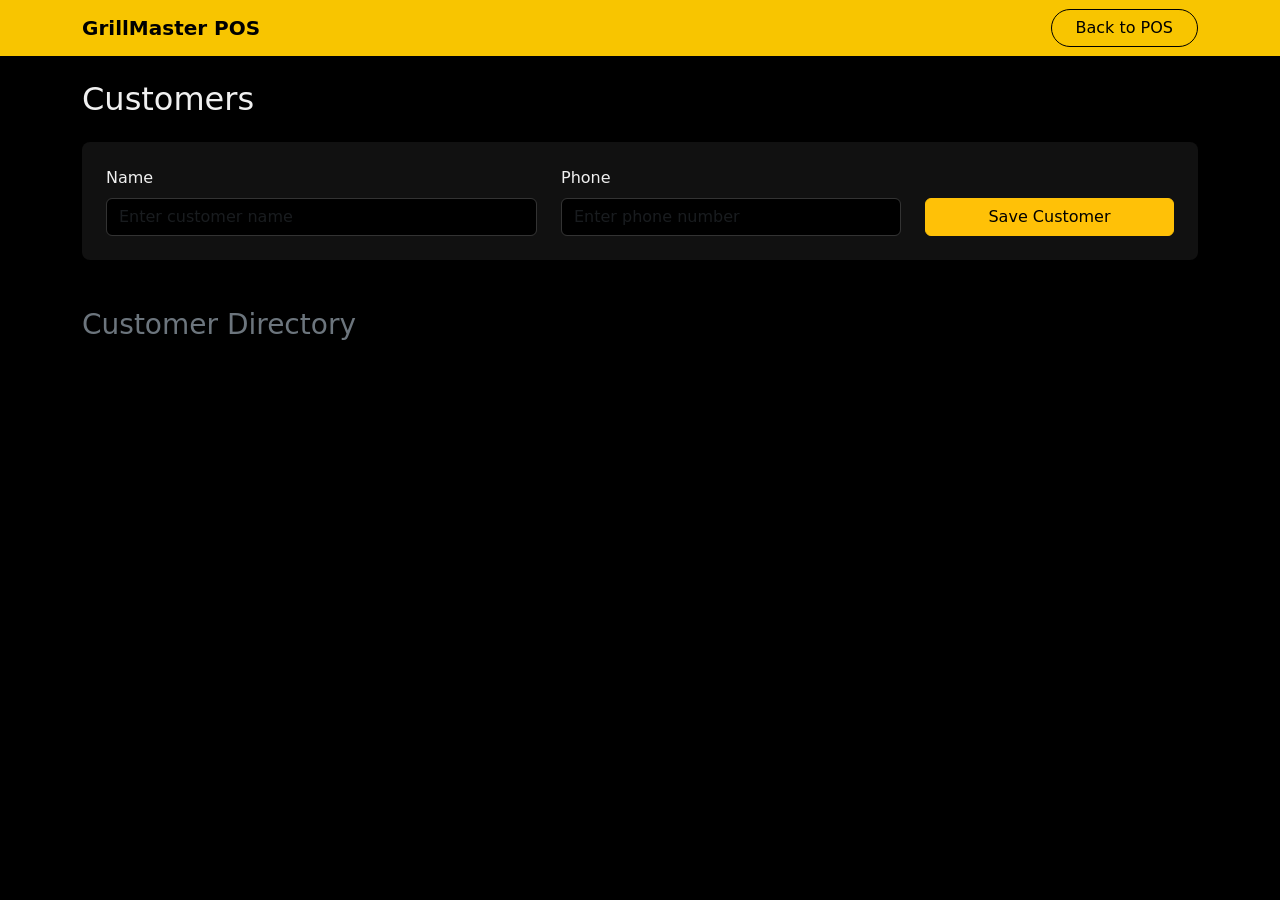
<file: customers.html>
<!DOCTYPE html>
<html lang="en">

<head>
    <meta charset="UTF-8">
    <meta name="viewport" content="width=device-width, initial-scale=1.0">
    <title>Customers - GrillMaster POS</title>
    <link rel="stylesheet" href="assets/css/customer.css">
    <link href="https://cdn.jsdelivr.net/npm/bootstrap@5.3.8/dist/css/bootstrap.min.css" rel="stylesheet"
        integrity="sha384-sRIl4kxILFvY47J16cr9ZwB07vP4J8+LH7qKQnuqkuIAvNWLzeN8tE5YBujZqJLB" crossorigin="anonymous">
</head>

<body>

    <!-- Navbar -->
    <nav class="navbar navbar-top shadow-sm">
        <div class="container d-flex justify-content-between">
            <a class="navbar-brand" href="index.html">
                GrillMaster POS
            </a>
            <a class="btn btn-outline-dark rounded-pill px-4 btn-back-pos" href="index.html">
                Back to POS
            </a>
        </div>
    </nav>

    <div class="container mt-4">

        <h2 class="page-title">Customers</h2>

       
        <div class="dark-card p-4 mb-5">
            <form id="customerForm" class="row g-3 g-md-4 align-items-end">
                <input type="hidden" id="cust_id">

                <div class="col-12 col-md-5">
                    <label for="cust_name" class="form-label">Name</label>
                    <input id="cust_name" class="form-control" required placeholder="Enter customer name">
                </div>

                <div class="col-12 col-md-4">
                    <label for="cust_phone" class="form-label">Phone</label>
                    <input id="cust_phone" class="form-control" type="tel" placeholder="Enter phone number">
                </div>

                
                <div class="col-12 col-md-3">
                    <button class="btn btn-warning w-100 save-btn" type="submit">
                        Save Customer
                    </button>
                </div>
            </form>
        </div>

        
        <h3 class="text-secondary mb-3">Customer Directory</h3>
        <div id="customersTable" class="customer-list">
           
        </div>
    </div>



    <script src="assets/js/storage.js"></script>
    <script src="assets/js/customers.js"></script>
    <script src="https://cdn.jsdelivr.net/npm/bootstrap@5.3.8/dist/js/bootstrap.bundle.min.js"
        integrity="sha384-FKyoEForCGlyvwx9Hj09JcYn3nv7wiPVlz7YYwJrWVcXK/BmnVDxM+D2scQbITxI"
        crossorigin="anonymous"></script>
</body>

</html>
</file>
<file: assets/css/customer.css>
.dark-navbar {
    background-color: #f8c500;
    padding: 12px ;
}

.dark-brand {
    font-size: 28px;
    color: #f8c500 ;
}

body {
     background-color: #000000  !important;
     color:#f0f0f0 ;
     font-family: "Inter", Arial, sans-serif;
}

.navbar-top {
     background-color: #f8c500 !important;
 }

 .navbar-brand {
     font-size: 28px;
     color:#000000  !important;
     /* Black text on yellow */
     font-weight: 700;
 }

 
 .btn-back-pos {
     color:#000000  !important;
     border-color: #000000 !important;
     font-weight: 600;
 }

 .btn-back-pos:hover {
     background-color: #000000;;
     color:  #f8c500 !important;
 }

 .page-title {
     color: #f0f0f0;
     margin-bottom: 1.5rem;
 }

 
 .dark-card {
     background-color: #111111; ;
     border-radius: 8px;
 }

 
 .form-label {
     color:  #f0f0f0;
 }

 .form-control {
     background-color: #000000  !important;
     color:  #f0f0f0 !important;
     border: 1px solid #333 !important;
     /* Subtle initial border */
     border-radius: 6px;
 }

 .form-control:focus {
     border-color:#f8c500 !important;
     box-shadow: 0 0 0 0.25rem rgba(248, 197, 0, 0.4) !important;
     /* Yellow glow */
     background-color:#000000 !important;
     color:#f0f0f0 !important;
     outline: none !important;
 }

 
 .btn-warning {
     background-color: #f8c500;
     color:#000000  !important;
     border-color: #f8c500;
     font-weight: 600;
 }

 
 .customer-record {
     padding: 1rem 0;
     border-bottom: 1px solid #1a1a1a;
     /* Very subtle dark gray separator */
     transition: background-color 0.2s ease;
 }

 .customer-record:hover {
     background-color: #080808;
     
 }

 .customer-record:last-child {
     border-bottom: none;
    
 }
 .customer-name {
     font-weight: 600;
     color: #f8c500;
     font-size: 1.1rem;
 }
.customer-phone {
     color: #ccc;
 }
</file>
